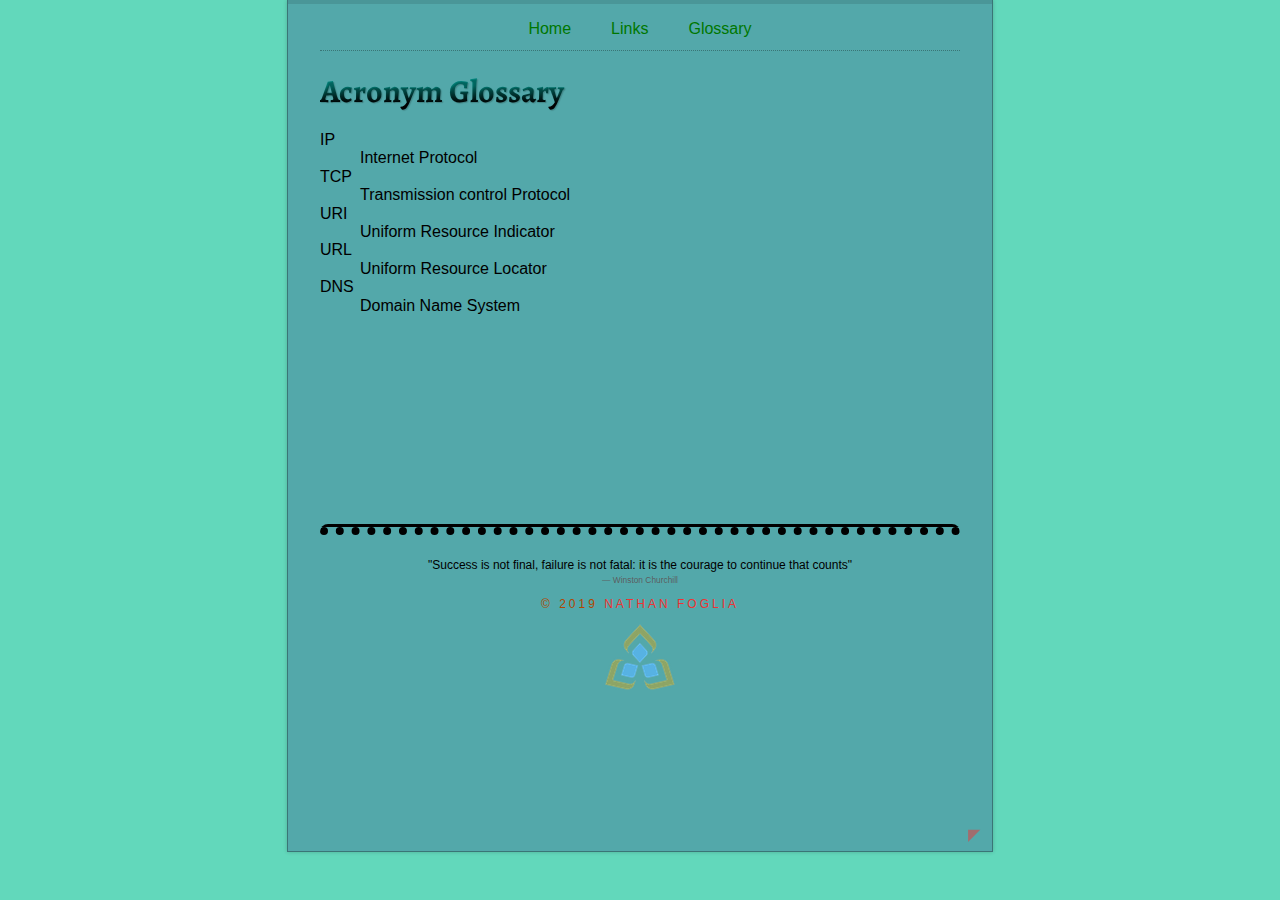
<file: glossary.html>
<!DOCTYPE html>
<html lang="en">

    <head>
        <meta charset="utf-8">
            <title>CSD120 Website</title>
                <link rel="stylesheet" href="styles/normalize.css">
                <link rel="stylesheet" href="styles/main.css">
                <link rel="stylesheet" href="styles/mobile_phones.css" media="screen and (max-width:768px)">
                <link rel="apple-touch-icon" sizes="180x180" href="/apple-touch-icon.png">
                <link rel="icon" type="image/png" sizes="32x32" href="/favicon-32x32.png">
                <link rel="icon" type="image/png" sizes="16x16" href="/favicon-16x16.png">
                <link rel="icon" type="image/x-icon" href="favicon.ico">
                <link rel="manifest" href="/site.webmanifest">
                <link rel="mask-icon" href="/safari-pinned-tab.svg" color="#5bbad5">
        <meta name="msapplication-TileColor" content="#da532c">
        <meta name="theme-color" content="#ffffff">
        <meta name="viewport" content="width=device-width, initial-scale=1.0">
        <link href="https://fonts.googleapis.com/css?family=Alegreya%7COpen+Sans&display=swap" rel="stylesheet">

    </head>

    <body>
        <div class = "width-wrap">
           <header id= "top">
            <nav>
                <input type="checkbox" id="burger-toggle">
                <label for="burger-toggle" class="burger"></label>
                    <ul>
                        <li><a href="index.html">Home</a>
                        <li><a href="links.html">Links</a>
                        <li><a href="glossary.html">Glossary</a></li>
                    </ul>
            </nav>
           </header>

           <main>
                <section class="glossary">
                    <h1>Acronym Glossary</h1>
                        <dl>
                            <dt>IP</dt>
                                <dd>Internet Protocol</dd>
                            <dt>TCP</dt>
                                <dd>Transmission control Protocol</dd>
                            <dt>URI</dt>
                                <dd>Uniform Resource Indicator</dd>
                            <dt>URL</dt>
                                <dd>Uniform Resource Locator
                            <dt>DNS</dt>
                                <dd>Domain Name System</dd>
                        </dl>
                </section>
          </main>

            <footer>
                <hr>
                <blockquote>
                    "Success is not final, failure is not fatal: it is the courage to continue that counts"<br><span class= "byline"><em> &mdash;</em> Winston Churchill</span>
                </blockquote>
                <p id="page-copyright">
                    &copy; 2019 <a href="mailto:nathan.foglia2@student.saultcollege.ca?subject=Messgae%20from%20CSD120%20Website"> Nathan Foglia</a>
                </p>
                <img class="sc-logo"
                    src="images/sc-logo.png"
                    sizes="70px"
                    srcset="images/sc-logo.png 70w, images/sc-logo@1.5x.png 105w, images/sc-logo@2x.png 140w, images/sc-logo@3x.png 210w, images/sc-logo@4x.png 280w"
                    alt="Sault College Logo">
           </footer>
           <div class= "back-to-top">
            <a href =#top>◤</a>
           </div>
         </div>
    </body>
</html>
</file>
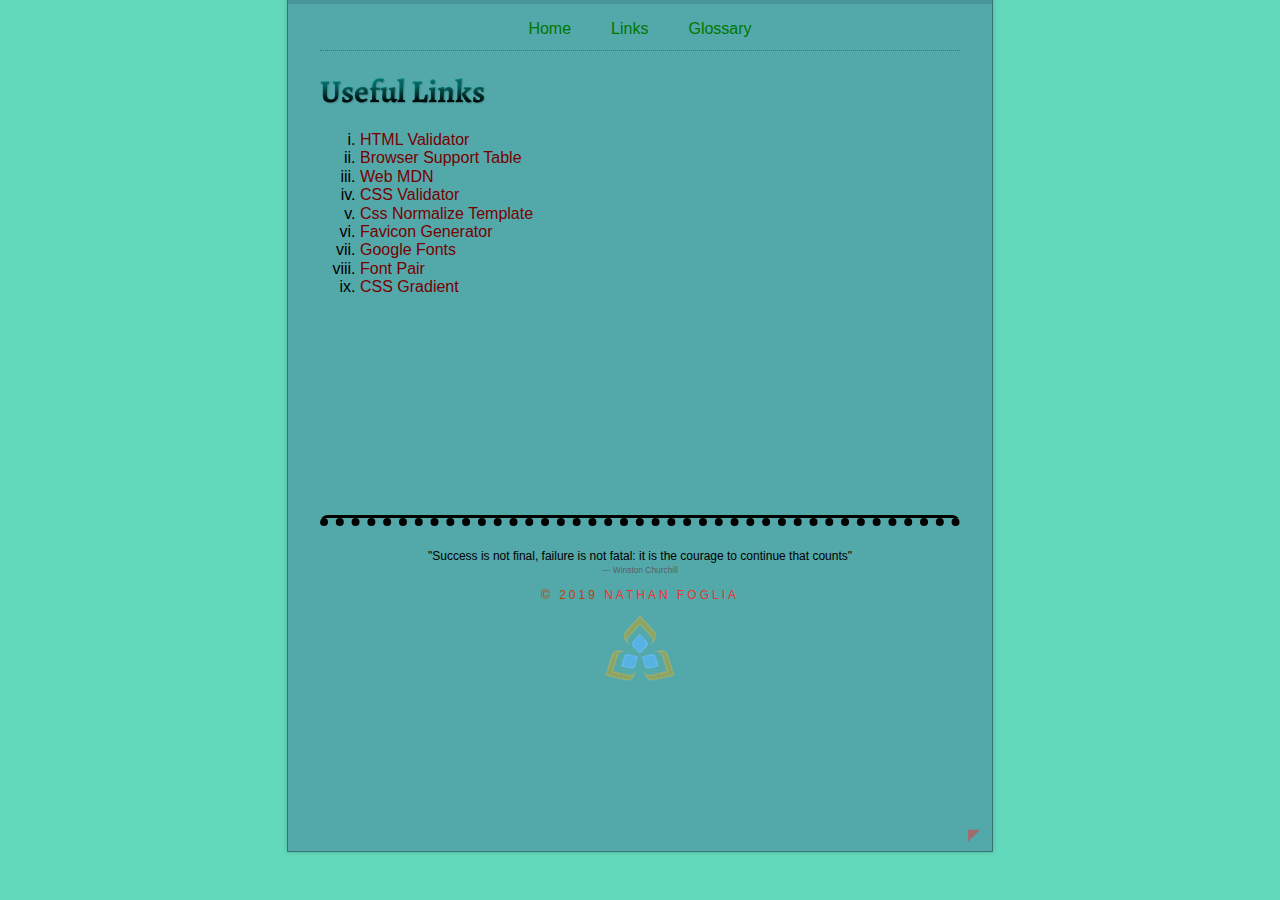
<file: links.html>
<!DOCTYPE html>
<html lang="en">

    <head>
        <meta charset="utf-8">
            <title>CSD120 Website</title>
               <link rel="stylesheet" href="styles/normalize.css">
               <link rel="stylesheet" href="styles/main.css">
               <link rel="stylesheet" href="styles/mobile_phones.css" media="screen and (max-width:768px)">
               <link rel="apple-touch-icon" sizes="180x180" href="/apple-touch-icon.png">
               <link rel="icon" type="image/png" sizes="32x32" href="/favicon-32x32.png">
               <link rel="icon" type="image/png" sizes="16x16" href="/favicon-16x16.png">
               <link rel="icon" type="image/x-icon" href="favicon.ico">
               <link rel="manifest" href="/site.webmanifest">
               <link rel="mask-icon" href="/safari-pinned-tab.svg" color="#5bbad5">
        <meta name="msapplication-TileColor" content="#da532c">
        <meta name="theme-color" content="#ffffff">
        <meta name="viewport" content="width=device-width, initial-scale=1.0">
        <link href="https://fonts.googleapis.com/css?family=Alegreya%7COpen+Sans&display=swap" rel="stylesheet">

        <style>
             #useful-links a {color: #770000}
        </style>
    </head>

    <body>
        <div class="width-wrap">
           <header id="top">
            <nav>
                <input type="checkbox" id="burger-toggle">
                <label for="burger-toggle" class="burger"></label>
                <ul>
                    <li><a href="index.html">Home</a>
                    <li><a href="links.html">Links</a>
                    <li><a href="glossary.html">Glossary</a></li>
                </ul>
            </nav>
           </header>

           <main>
         <section id="useful-links">
            <h1>Useful Links</h1>
                <ul>
                    <li><a href="https://validator.w3.org/nu/" target="_blank"> HTML Validator</a></li>
                    <li><a href="https://caniuse.com/" target="_blank"> Browser Support Table</a></li>
                    <li><a href="https://developer.mozilla.org/en-US/" target="_blank"> Web MDN</a></li>
                    <li><a href="https://jigsaw.w3.org/css-validator/" target="_blank"> CSS Validator</a></li>
                    <li><a href="https://necolas.github.io/normalize.css/8.0.1/normalize.css" target="_blank"> Css Normalize Template</a></li>
                    <li><a href="https://realfavicongenerator.net" target="_blank"> Favicon Generator</a></li>
                    <li><a href="https://fonts.google.com" target="_blank"> Google Fonts</a></li>
                    <li><a href="https://fontpair.co" target="_blank">Font Pair</a></li>
                    <li><a href="https://cssgradient.io" target="_blank">CSS Gradient</a></li>
                </ul>
        </section>
           </main>

           <footer>
           <hr>
                <blockquote>
                    "Success is not final, failure is not fatal: it is the courage to continue that counts"<br><span class= "byline"><em> &mdash;</em> Winston Churchill</span>
                </blockquote>
                <p id="page-copyright">
                    &copy; 2019 <a href="mailto:nathan.foglia2@student.saultcollege.ca?subject=Messgae%20from%20CSD120%20Website"> Nathan Foglia</a>
                </p>
                <img class="sc-logo"
                    src="images/sc-logo.png"
                    sizes="70px"
                    srcset="images/sc-logo.png 70w, images/sc-logo@1.5x.png 105w, images/sc-logo@2x.png 140w, images/sc-logo@3x.png 210w, images/sc-logo@4x.png 280w"
                    alt="Sault College Logo">
           </footer>
            <div class= "back-to-top">
                <a href =#top>◤</a>
            </div>
         </div>
    </body>
</html>
</file>
<file: styles/main.css>
body {
    background-color: #62D8BB;
    font-family: 'Open Sans Condensed', sans-serif;
    height: 100vh;
    display: flex;
    flex-wrap: wrap;
}

main {
    display: grid;
    grid-template-columns: 1fr 1fr;
    grid-gap: 2em;

}

.bio{
    grid-column-end: span 2;
}

.glossary {
    grid-column-end: span 2;
}

#useful-links {
    grid-column-end: span 2;
}

* {
    box-sizing:border-box;
}

h1 {
    color: transparent;
    font-family: 'Alegreya', sans-serif;
    text-shadow: 1px 1px 1px rgba(0, 0, 0, 0.2);
    -webkit-background-clip: text;
    background-clip: text;
    opacity: 1.0;
    font-family: Alegreya, sans-serif;
    background-color: rgb(0, 0, 0);
    background-image: linear-gradient(0deg, rgba(0, 0, 0, 1) 18%, rgba(2, 121, 113, 1) 65%, rgba(0, 144, 135, 1) 100%);
}

h2 {
    color: transparent;
    font-family: 'Alegreya', sans-serif;
    text-shadow: 1px 1px 1px rgba(0, 0, 0, 0.2);
    opacity: 1.0;
    -webkit-background-clip: text;
    background-clip: text;
    background-color: rgb(0, 0, 0);
    background-image: linear-gradient(0deg, rgba(0, 0, 0, 1) 18%, rgba(2, 121, 113, 1) 65%, rgba(0, 144, 135, 1) 100%);

}

a {
    color: #EE3333;
    text-decoration: none;
}


nav a {
    color: #007700;
    padding-top: 1em;
    padding-bottom:0.5em;
    margin-left: 1em;
    margin-right: 1em;
    display: block;
    border: 4px solid transparent


}

nav a:hover{
    border-top: 4px solid #00FFBB
}

.byline {
    color: rgba(100, 10, 10, 0.5);
    font-size: 70%
}

#page-copyright {
    color: #B14600;
    letter-spacing: 3px;
    text-transform: uppercase;
}

.bio p {
    text-indent: 3em;
}

footer {
    text-align: center;
    font-size: 12px;
    margin-bottom: 2em;
    margin: auto;
}

header {
    border-top: 4px solid rgba(0,0,0,0.1);
    margin-left:-2em;
    margin-right:-2em;
}

header nav {
    overflow: auto;
    margin-left: 2em;
    margin-right: 2em;
    border-bottom: 1px dotted rgba(0,0,0,0.3);
    margin-top: -4px;
}

header ul {
    list-style-type: none;
    margin: 0;
    padding: 0;
    display: flex;
    justify-content: center;
}

ul {
    list-style-type: lower-roman;
}

.width-wrap {
    margin-right: auto;
    margin-left: auto;
    max-width: 1024px;
    padding-right: 2em;
    padding-left: 2em;
    margin-bottom: 3em;
    border-left: 1px solid rgba(0, 0, 0, 0.3);
    border-right: 1px solid rgba(0, 0, 0, 0.3);
    border-bottom: 1px solid rgba(0, 0, 0, 0.3);
    background-color: #53A8AA;
    box-shadow: 0 0 4px rgba(0, 0, 0, 0.2);
    display: flex;
    flex-direction: column;

}

figure img {
    box-shadow: 2px 2px 3px rgba(0, 0, 0, 0.5);
}

footer hr {

    width: 50vw;
    min-width: 300px;
    margin-top: 3em;
    margin-bottom: 2em;
    border-top: 3px solid black;
    border-bottom: 8px dotted black;
    border-left: none;
    border-right: none;
    border-top-right-radius: 8px;
    border-top-left-radius: 8px;
}

.paperclip {
    background-image: url("../images/paperclip.png");
    height: 50px;
    width: 50px;
    background-size: contain;
    position: absolute;
    top: -10px;
    right: -7px;
}

.mugshot {
    float: right;
    position: relative;
    top: -1em
}

.clearMugshot {
    clear: right;
}


.back-to-top {
    text-align: right;
    margin-right: -0.5em;
    opacity: 0.5;

}

.back-to-top:hover {
    opacity: 1.0
}

.back-to-top a {
    position: fixed;
    bottom: 3.5em
}

.gallery {
    grid-column-end: span 2;
    width:100%;
}

.gallery-thumbnails {
    display: grid;
    grid-template-columns: 25% 25% 25% 25%;
}

.gallery-thumbnails img {
    width: 100%;
    display: block;
    filter: grayscale(100%);
    -webkit-filter: grayscale(100%);
}

.row-span-2 {
    grid-row-end: span 2;
}

.col-span-2 {
    grid-column-end: span 2;

}

.grey-hover img:hover {
    filter: grayscale(0);
    -webkit-filter: grayscale(0);
}

img {
    max-width: 100%;
    height: auto;
}

.burger {
    display: none
}


table {
    display: inline-table;
    border-collapse: collapse;

}

table tr td,
table tr th {
    background: rgba(0,0,0,0.05);
    padding: 0.3em 1em;
    border-left: 3px solid #53A8AA;
    border-right: 3px solid #53A8AA;
}

table tr:nth-child(odd) td, .odd{
    background: rgba(0,0,0,0.1);
}

table th {
    background: rgba(0,0,0,0.1);
    border-left: 3px solid #53A8AA;
    border-right: 3px solid #53A8AA;
}

table tr:nth-child(2), tr:nth-child(7) {
    border-top: 3px solid #53A8AA;
}

.survey{
    display: grid;
    width:100%;
    grid-column-end:  span 2;
}

form {
    display: grid;
}

label {
    margin-top: 1em;
    margin-bottom: 0.5em;
}

button {
    margin-top: 1em;
    justify-self: end;
    font-size: 24px;
    padding: 1em 2em;
    border-color: #007700;
    background-color: #00FFBB;
}

#burger-toggle {
    display: none;
}

}

figure img {
    box-shadow: 2px 2px 3px rgba(0, 0, 0, 0.5);
}

footer hr {

    width: 50vw;
    min-width: 300px;
    margin-top: 3em;
    margin-bottom: 2em;
    border-top: 3px solid black;
    border-bottom: 8px dotted black;
    border-left: none;
    border-right: none;
    border-top-right-radius: 8px;
    border-top-left-radius: 8px;
}

.paperclip {
    background-image: url("../images/paperclip.png");
    height: 50px;
    width: 50px;
    background-size: contain;
    position: absolute;
    top: -10px;
    right: -7px;
}

.mugshot {
    float: right;
    position: relative;
    top: -1em
}

.clearMugshot {
    clear: right;
}

#top {

}

.back-to-top {
    text-align: right;
    margin-right: -0.5em;
    opacity: 0.5;

}

.back-to-top:hover {
    opacity: 1.0
}

.back-to-top a {
    position: fixed;
    bottom: 3.5em
}

.gallery {
    grid-column-end: span 2;
    width:100%;
}

.gallery-thumbnails {
    display: grid;
    grid-template-columns: 25% 25% 25% 25%;
}

.gallery-thumbnails img {
    width: 100%;
    display: block;
    filter: grayscale(100%);
    -webkit-filter: grayscale(100%);
}

.row-span-2 {
    grid-row-end: span 2;
}

.col-span-2 {
    grid-column-end: span 2;

}

.grey-hover img:hover {
    filter: grayscale(0);
    -webkit-filter: grayscale(0);
}

img {
    max-width: 100%;
    height: auto;
}

.burger {
    display: none
}
</file>
<file: styles/mobile_phones.css>
footer hr {
    display: none;
}
.paperclip {
    display: none;
}
.mugshot {
    float: none;
    top: 0;
    margin: 0;
}
main {
    display: block;
}
.row-span-2.col-span-2 {
    grid-column: span 1;
    grid-row: span 1;
}

header nav ul {
    flex-direction: column;
    margin-top: 1em;
    margin-bottom: 1em;
    align-items: center;
    height: 0;
    overflow: hidden;
    transition: ease-in-out 500ms;
}
nav a {
    border: none;
}
nav a:hover {
    border: none;
    text-decoration: underline;
}
.burger,.burger::after, .burger::before {
    width: 40px;
    border-top: 5px solid #62D8BB;
    transition-property: opacity, transform;
    transition-duration: 200ms, 200ms;
    transition-timing-function: ease-in-out;
}
.burger::after, .burger::before{
    content:"";
    position: absolute;
    margin-bottom:auto;
    position: absolute;
}

.burger::before{top: 5px;}
.burger::after{top: 15px;}

.burger {
    display: block;
    height: 25px;
    cursor: pointer;
    margin: 1em auto 5px auto;
    position: relative;
}

#burger-toggle {
    display: none;
    height: auto;
}

#burger-toggle:checked ~ ul{
    height: 110px;
}

#burger-toggle:checked ~ .burger {
    transform: translateX(-5px) translateY(10px) rotate(45deg);
}

#burger-toggle:checked ~ .burger::before {
    opacity: 0;
}

#burger-toggle:checked ~ .burger::after{
    transform: translateY(-20px) rotate(-90deg);
}
</file>
